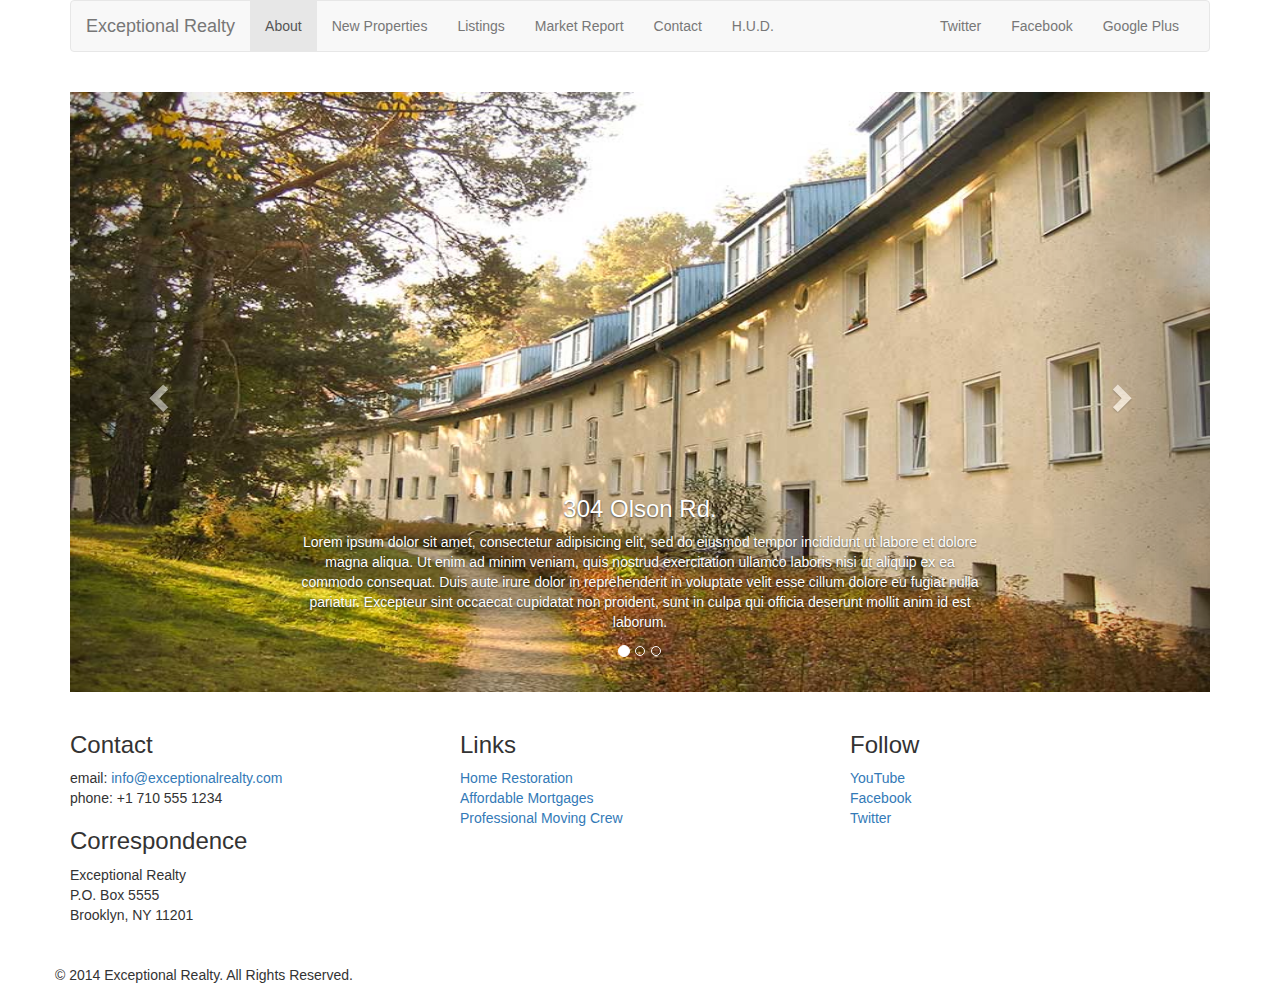
<file: new-properties.html>
<!DOCTYPE html>
<html lang="en">
  <head>
    <meta charset="utf-8">
    <meta http-equiv="X-UA-Compatible" content="IE=edge">
    <meta name="viewport" content="width=device-width, initial-scale=1">
    <!-- The above 3 meta tags *must* come first in the head; any other head content must come *after* these tags -->
    <title>Exceptional Realty Group - Luxury Homes - About</title>

    <!-- Bootstrap -->
    <link href="css/bootstrap.min.css" rel="stylesheet">


    <!-- Custom Stylesheet -->

    <link rel="stylesheet" href="css/style.css">
    <!-- HTML5 shim and Respond.js for IE8 support of HTML5 elements and media queries -->
    <!-- WARNING: Respond.js doesn't work if you view the page via file:// -->
    <!--[if lt IE 9]>
      <script src="https://oss.maxcdn.com/html5shiv/3.7.3/html5shiv.min.js"></script>
      <script src="https://oss.maxcdn.com/respond/1.4.2/respond.min.js"></script>
    <![endif]-->
  </head>
  <body>

    <div class="container">

      <div class="row">
        <div class="col-sm-12">
          <nav class="navbar navbar-default">
            <div class="container-fluid">
              <!-- Brand and toggle get grouped for better mobile display -->
              <div class="navbar-header">
                <button type="button" class="navbar-toggle collapsed" data-toggle="collapse" data-target="#bs-example-navbar-collapse-1" aria-expanded="false">
                  <span class="sr-only">Toggle navigation</span>
                  <span class="icon-bar"></span>
                  <span class="icon-bar"></span>
                  <span class="icon-bar"></span>
                </button>
                <a class="navbar-brand" href="#">Exceptional Realty</a>
              </div>

              <!-- Collect the nav links, forms, and other content for toggling -->
              <div class="collapse navbar-collapse" id="bs-example-navbar-collapse-1">
              <!-- main nav links -->
                <ul class="nav navbar-nav">
                  <li class="active"><a href="index.html">About <!-- <span class="sr-only">(current)</span> --></a></li>
                  <li><a href="new-properties.html">New Properties</a></li>
                  <li><a href="#">Listings</a></li>
                  <li><a href="#">Market Report</a></li>
                  <li><a href="#">Contact</a></li>
                  <li><a href="#" target="_blank">H.U.D.</a></li>
              <!-- social nav links -->
                </ul>
                <ul class="nav navbar-nav navbar-right">
                  <li><a class="twit" href="#" title="Twitter">Twitter</a></li>
                  <li><a class="fbook" href="#" title="Facebook">Facebook</a></li>
                  <li><a class="gplus" href="#" title="Google Plus">Google Plus</a></li>
                </ul>
              </div><!-- /.navbar-collapse -->
            </div><!-- /.container-fluid -->
          </nav>
        </div>
      </div>

      <div class="row">
        <div class="col-xs-12">

          <!-- Image Carousel -->

          <div id="carousel-example-generic" class="carousel slide" data-ride="carousel">
            <!-- Indicators -->
            <ol class="carousel-indicators">
              <li data-target="#carousel-example-generic" data-slide-to="0" class="active"></li>
              <li data-target="#carousel-example-generic" data-slide-to="1"></li>
              <li data-target="#carousel-example-generic" data-slide-to="2"></li>
            </ol>

            <!-- Wrapper for slides -->
            <div class="carousel-inner" role="listbox">

              <div class="item active">
                <img src="images/new-1.jpg" alt="204 Olson Rd.">
                <div class="carousel-caption">
                  <h3>304 Olson Rd.</h3>
                  <p>Lorem ipsum dolor sit amet, consectetur adipisicing elit, sed do eiusmod tempor incididunt ut labore et dolore magna aliqua. Ut enim ad minim veniam, quis nostrud exercitation ullamco laboris nisi ut aliquip ex ea commodo consequat. Duis aute irure dolor in reprehenderit in voluptate velit esse cillum dolore eu fugiat nulla pariatur. Excepteur sint occaecat cupidatat non proident, sunt in culpa qui officia deserunt mollit anim id est laborum.</p>

                </div>
              </div>

              <div class="item">
                <img src="images/new-2.jpg" alt="9872 Freemont Dr.">
                <div class="carousel-caption">
                  <h3>9872 Freemont Dr.</h3>
                  <p>Lorem ipsum dolor sit amet, consectetur adipisicing elit, sed do eiusmod tempor incididunt ut labore et dolore magna aliqua. Ut enim ad minim veniam, quis nostrud exercitation ullamco laboris nisi ut aliquip ex ea commodo consequat. Duis aute irure dolor in reprehenderit in voluptate velit esse cillum dolore eu fugiat nulla pariatur. Excepteur sint occaecat cupidatat non proident, sunt in culpa qui officia deserunt mollit anim id est laborum.</p>
                </div>
              </div>

            </div>

            <!-- Controls -->
            <a class="left carousel-control" href="#carousel-example-generic" role="button" data-slide="prev">
              <span class="glyphicon glyphicon-chevron-left" aria-hidden="true"></span>
              <span class="sr-only">Previous</span>
            </a>
            <a class="right carousel-control" href="#carousel-example-generic" role="button" data-slide="next">
              <span class="glyphicon glyphicon-chevron-right" aria-hidden="true"></span>
              <span class="sr-only">Next</span>
            </a>
          </div>


        </div> <!-- .col-xs-12 -->
      </div> <!-- .row -->

      <div class="row">
        <div class="col-sm-4">
          <h3>Contact</h3>
          <p>
            email: <a href="mailto:info@exceptionalrealty.com">info@exceptionalrealty.com</a><br>
            phone: +1 710 555 1234
          </p>
          <h3>Correspondence</h3>
          <address>
            Exceptional Realty<br>
            P.O. Box 5555<br>
            Brooklyn, NY 11201
          </address>
        </div>

        <div class="col-sm-4">
          <h3>Links</h3>
          <p>
            <a href="#" target="_blank">Home Restoration</a><br>
            <a href="#" target="_blank">Affordable Mortgages</a><br>
            <a href="#" target="_blank">Professional Moving Crew</a>
          </p>
        </div>

        <div class="col-sm-4">
          <h3>Follow</h3>
          <p>
            <a href="#" target="_blank">YouTube</a><br>
            <a href="#" target="_blank">Facebook</a><br>
            <a href="#" target="_blank">Twitter</a>
          </p>
        </div>

      </div>

    <div class="row"> <!-- Row Seperation Vertically -->
      <div class="column-sm-12">
        &copy; 2014 Exceptional Realty. All Rights Reserved.
      </div>
    </div>


  </div> <!-- .container (center content, keep fixed width)-->

    <!-- jQuery (necessary for Bootstrap's JavaScript plugins) -->
    <script src="https://ajax.googleapis.com/ajax/libs/jquery/1.12.4/jquery.min.js"></script>
    <!-- Include all compiled plugins (below), or include individual files as needed -->
    <script src="js/bootstrap.min.js"></script>
  </body>
</html>
</file>
<file: css/style.css>
/*MEDIA*/

img, video, audio, iframe, table, form {
  width: 100%; /* IE */
  max-width: 100%; /* FF, Safari, Chrome */
}

/*Lay Out Styles*/

.row {
  margin-bottom: 20px;
}

/*add carousel styles*/

/*Bootstrap is mobile up..deisnged to accomdate mobile devices first*/

/*We will scale screen first*/


#carousel-example-generic .item img {
  height: auto;
}

.carousel-caption p {
  display: none;
}


/*Small Devices*/
@media only screen and (min-width: 768px) {
  #carousel-example-generic .item img {
    height: 384px;
  }
}

/*Medium Devices*/
@media only screen and (min-width: 992px) {
  #carousel-example-generic .item img {
    height: 496px;
  }
  .carousel-caption p {
    display: block;
  }
}

/*Large Devices*/

@media only screen and (min-width: 1200px) {
  #carousel-example-generic .item img {
    height: 600px;
  }
  .carousel-caption p {
    display: block;
  }
}
</file>
